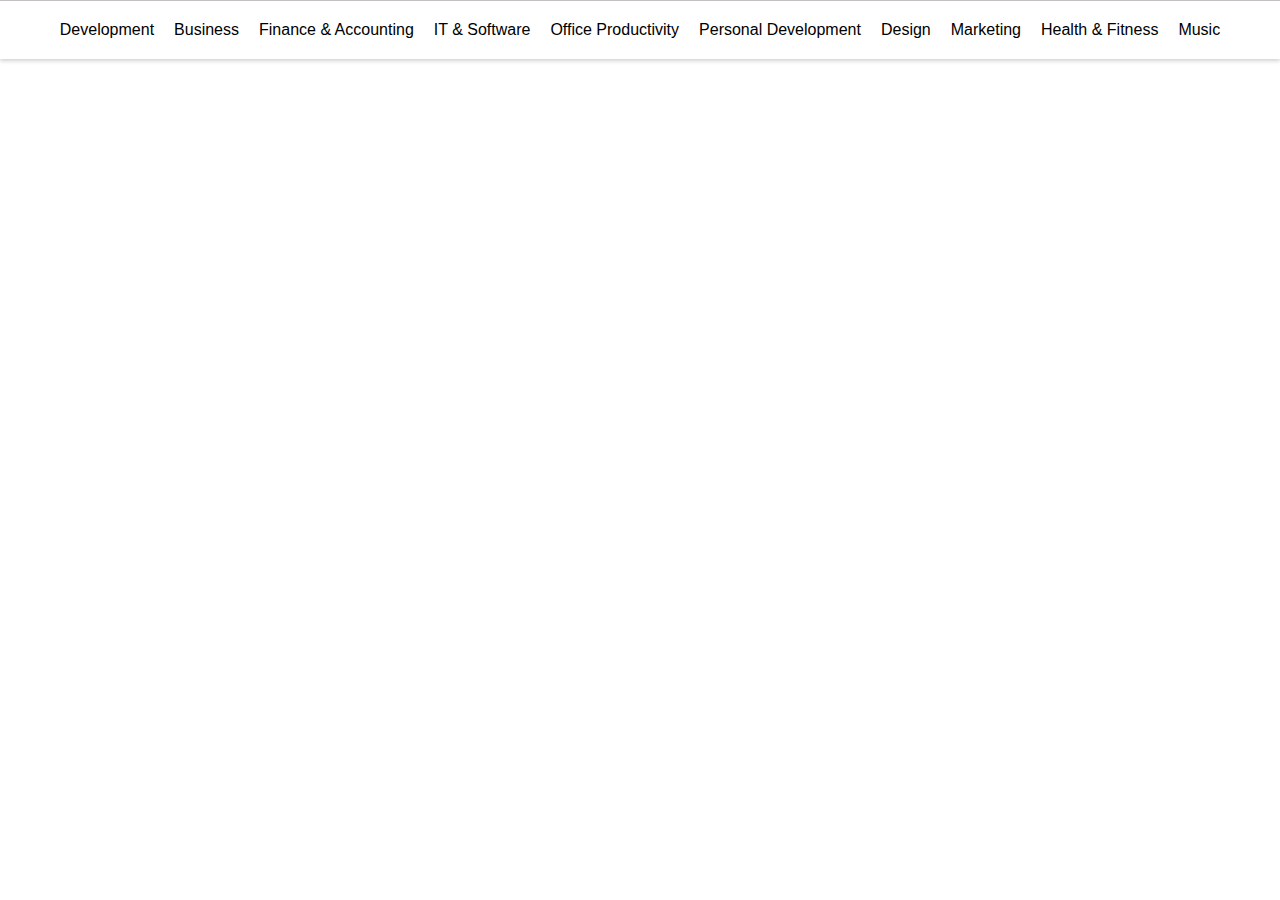
<file: Home/NavigationMenu/nav.html>
<!DOCTYPE html>
<html lang="en">
<head>
    <meta charset="UTF-8">
    <meta http-equiv="X-UA-Compatible" content="IE=edge">
    <meta name="viewport" content="width=device-width, initial-scale=1.0">
    <title>Udemy-Navigation Menu</title>
    <link rel="stylesheet" href="./nav.css">
</head>
<body>

</body>
</html>

<script type="module">
    import navigationMenu from "./nav.js";
    document.body.innerHTML = navigationMenu();
</script>
</file>
<file: Home/NavigationMenu/nav.css>
*{
    margin: 0;
    padding: 0;
    box-sizing: border-box;
}
body{
    box-sizing: border-box;
}
.wrapper3{
    width: 100%;
    margin: 0 auto;
    display: flex;
    justify-content: center;
    /* border: 1px solid black; */
    box-sizing: border-box;
    border-top: 1px solid rgb(196, 192, 192);
    box-shadow: rgba(0, 0, 0, 0.18) 0px 2px 4px;
}
.wrapper3>div{
    /* border: 1px solid red; */
    font-size: 14px;
}
.menu-button3{
    background-color: transparent;
    color: black;
    /* padding: 20px; */
    padding-top: 20px;
    padding-bottom: 20px;
    padding-left: 10px;
    padding-right: 10px;
    font-size: 16px;
    cursor: pointer;
    border: none;
}
/* .right-menu3{
    position: relative;
    display: inline-block;
    float: left;
} */
.dropdown-menu3{
    margin: auto;
    display: none;
    position: absolute;
    color: white;
    font-size: 16px;
    background-color: black;
    box-shadow: rgba(0, 0, 0, 0.02) 0px 1px 3px 0px, rgba(27, 31, 35, 0.15) 0px 0px 0px 1px;
    min-width: 300px;
    z-index: 1;
    padding: 15px 30px 15px 30px;
    box-sizing: border-box;
}
.dropdown-menu3 a{
    display: inline;
    margin: 12px 0px 12px 0px;
    text-decoration: none;
    color: white;
    padding-left: 20px;
    padding-right: 20px;
}
.dropdown-menu3 a:hover{
    color: #CEC0FC;
    text-decoration: none;
}
.right-menu3:hover .dropdown-menu3{
    width: 100%;
    display: block;
    position: absolute;
    width: fit-content;
    box-sizing: border-box;
    margin: auto;
    margin-left: -10%;
}
.right-menu3:hover .menu-button3{
    background-color: transparent;
}
</file>
